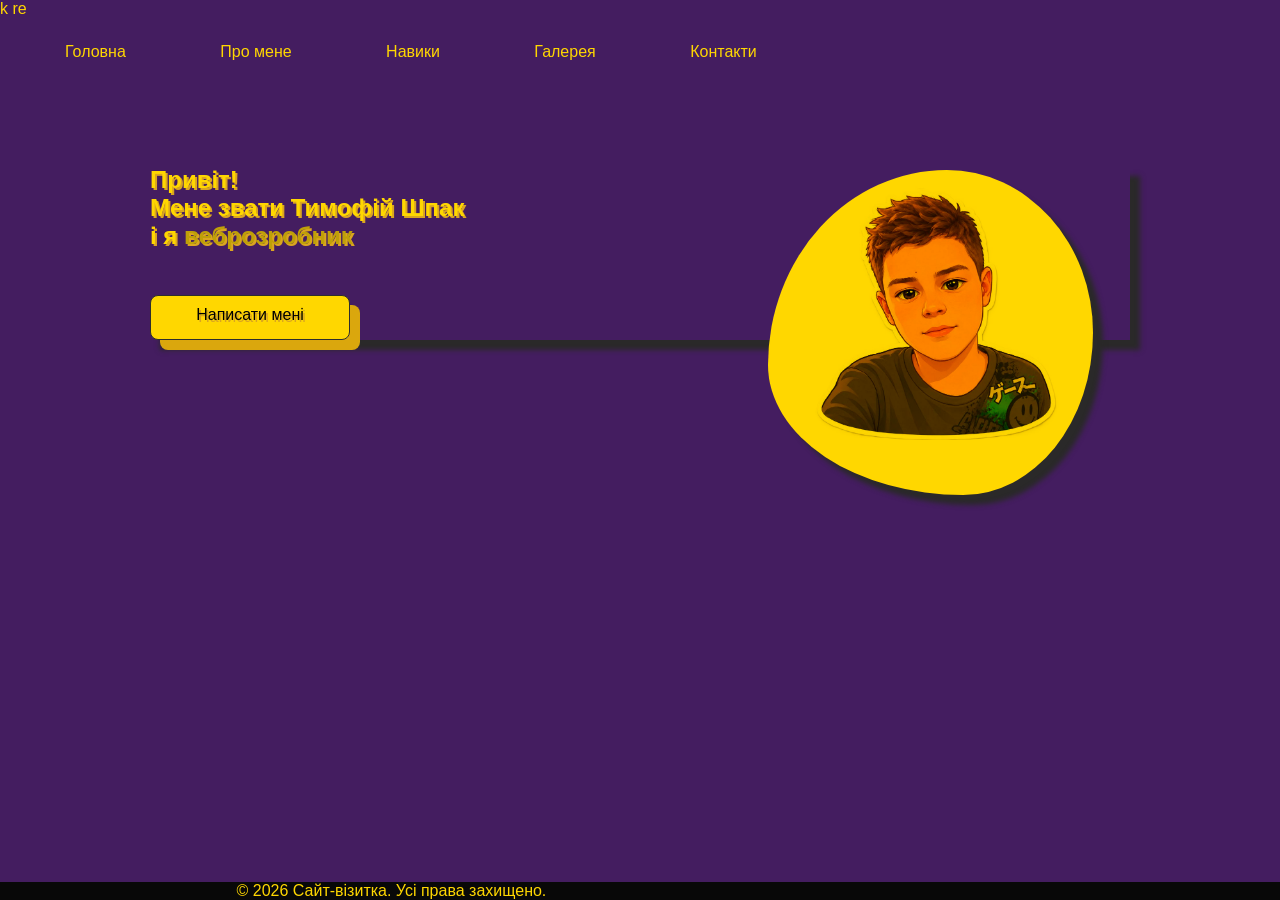
<file: index.html>
<!DOCTYPE html>
<html>
  <head>
    <meta charset="utf-8">
    <meta name="viewport" content="width=device-width, initial-scale=1.0">
k re<linl="stylesheet" href="https://cdnjs.cloudflare.com/ajax/libs/font-awesome/6.4.0/css/all.min.css" integrity="sha512-iecdLmaskl7CVkqkXNQ/ZH/XLlvWZOJyj7Yy7tcenmpD1ypASozpmT/E0iPtmFIB46ZmdtAc9eNBvH0H/ZpiBw==" crossorigin="anonymous" referrerpolicy="no-referrer" />
    <link rel="stylesheet"href="style.css">
    <title>Мій перший сайт</title>
  </head>
      <header></header>
      <nav>
        <ul style="list-style-type:none">
          <li><a href="index.html">Головна</a></li>
          <li><a href="about_me.html">Про мене</a></li>
          <li><a href="skills.html">Навики</a></li>
          <li><a href="gallery.html">Галерея</a></li>
          <li><a href="contact.html">Контакти</a></li>
        </ul>
      </nav>
      <section>
        <div class="hero-content">
          <h1 style="color:gold(13, 255, 0)">Привіт!<i class="fa-regular fa-face-smile" style="color:rgb(255,212,59);"></i></h1>
          <h1 style="color:gold">Мене звати Тимофій Шпак</h1>
          <h1 style="color:gold(34, 255, 0)">і я <span style="color:#bfa008">веброзробник</span></h1>
        <a class="btn-send-me" href="forma.html">Написати мені</a>
        </div>
        <div class="hero-avatar">
          <div class="circle"></div>
          <img class="main-photo" src="foto.jpg" alt="foto.jpg">
        </div>
        </section>
           <footer>
             <div class="container">
               <p>&copy; 2026 Сайт-візитка. Усі права захищено.</p>
               <div class="social-links">
                 <a href=""></a>
                 <a href=""></a>
                 <a href=""></a>
               </div>
             </div>
            </footer>
 </body>
</html>
</file>
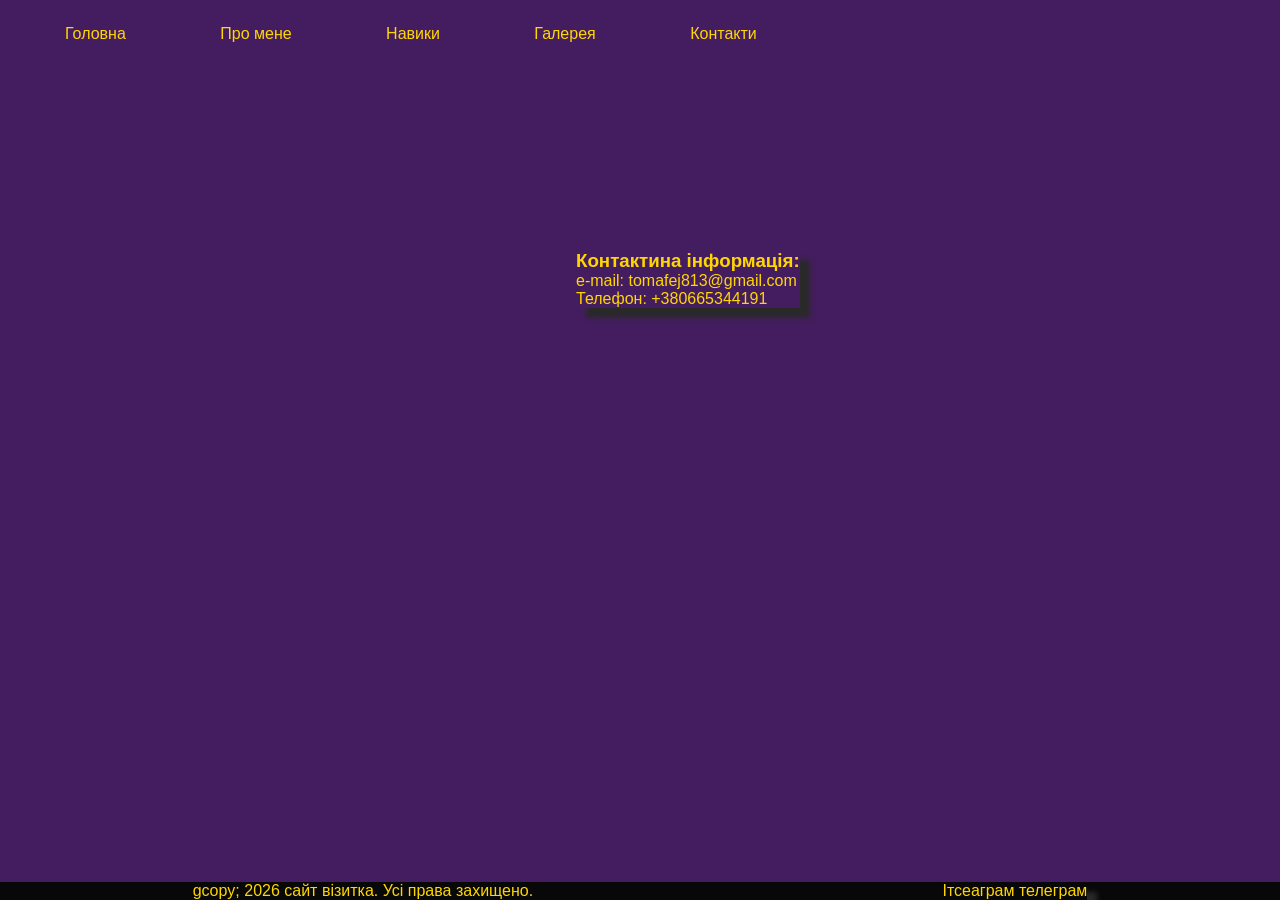
<file: contact.html>
<!DOCTYPE html>
<html>
  <head>
    <meta charset="utf-8">
     <link rel="stylesheet" href="style.css">
    <title>Мій перший сайт</title>
  </head>
<body>
      <header></header>
      <nav>
        <ul style="list-style-type:none">
          <li><a href="index.html">Головна</a></li>
          <li><a href="about_me.html">Про мене</a></li>
          <li><a href="skills.html">Навики</a></li>
          <li><a href="gallery.html">Галерея</a></li>
          <li><a href="contact.html">Контакти</a></li>
        </ul>
      </nav>
      <section>

        <div class="contact-info">
          <h3>Контактина інформація:</h3>
          <p>e-mail: tomafej813@gmail.com</p>
          <p>Телефон: +380665344191</p>
        </div>
        <video autoplay loop muted="bg-video">
            <source src="video2.mp4">
        </video>
        <footer>
          <div class="container">
            <p>gcopy; 2026 сайт візитка. Усі права захищено.</p>
            <div class="social-links">
              <a href="">Ітсеаграм</a>
              <a href="">телеграм</a>
              <a href="Github"></a>
            </div>
          </div>
        </footer>
    </section>
      <footer></footer>
  </body>
</html>
</file>
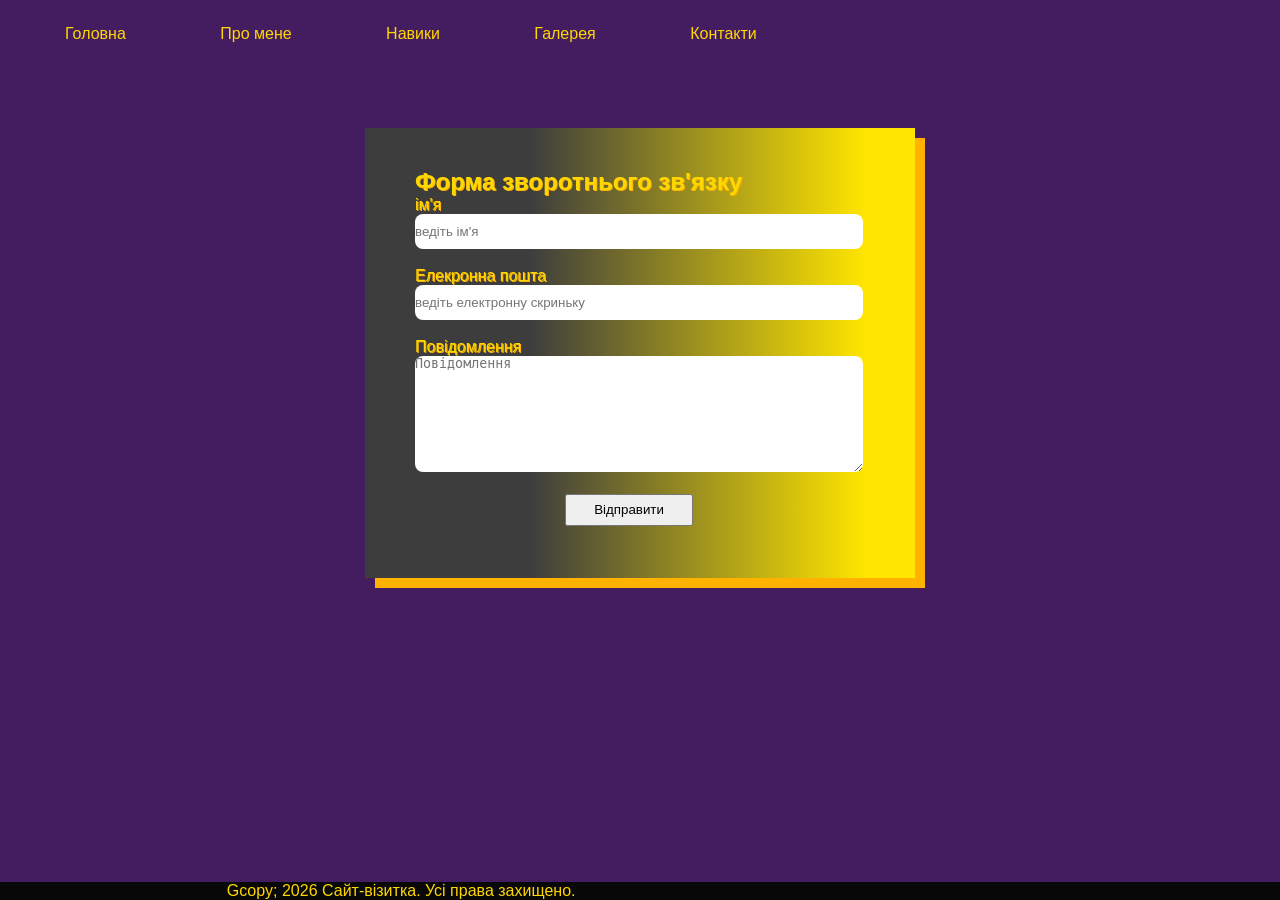
<file: forma.html>
<!DOCTYPE html>
<html>
  <head>
    <meta charset="utf-8">
<link rel="stylesheet" href="https://cdnjs.cloudflare.com/ajax/libs/font-awesome/6.4.0/css/all.min.css" integrity="sha512-iecdLmaskl7CVkqkXNQ/ZH/XLlvWZOJyj7Yy7tcenmpD1ypASozpmT/E0iPtmFIB46ZmdtAc9eNBvH0H/ZpiBw==" crossorigin="anonymous" referrerpolicy="no-referrer" />
    <link rel="stylesheet" href="style.css">
    <title>Мій перший сайт</title>
  </head>
      <header></header>
      <nav>
        <ul style="list-style-type:none">
          <li><a href="index.html">Головна</a></li>
          <li><a href="about_me.html">Про мене</a></li>
          <li><a href="skills.html">Навики</a></li>
          <li><a href="gallery.html">Галерея</a></li>
          <li><a href="contact.html">Контакти</a></li>
        </ul>
      </nav>
      <section>
        <form class="feedback-form" action="https://formspree.io/f/xvkgqqae" method="POST">
        <h2>Форма зворотнього зв'язку</h2>
         <label>ім'я</label><br>
         <input name="name" id="name" placeholder="ведіть ім'я" type="text" required><br><br></input>
         <ladel>Елекронна пошта</ladel><br>
        <input name="email" id="email" placeholder="ведіть електронну скриньку" type="email" required><br><br></input>
        <label>Повідомлення</label><br>
        <textarea name="text" id="message"placeholder="Повідомлення" required></textarea><br><br>
        <button>Відправити</button>
        </form>
     </section>
           <footer>
             <div class="container">
               <p>Gcopy; 2026 Сайт-візитка. Усі права захищено.</p>
               <div class="social-links">
                 <a href=""></a>
                 <a href=""></a>
                 <a href=""></a>
               </div>
             </div>
            </footer>
         <script>
          window.alert("Вітаю! Заповню скоріше форму. Чекаю на твоє повідомлення");
         </script>
          </body>
        </html>
</file>
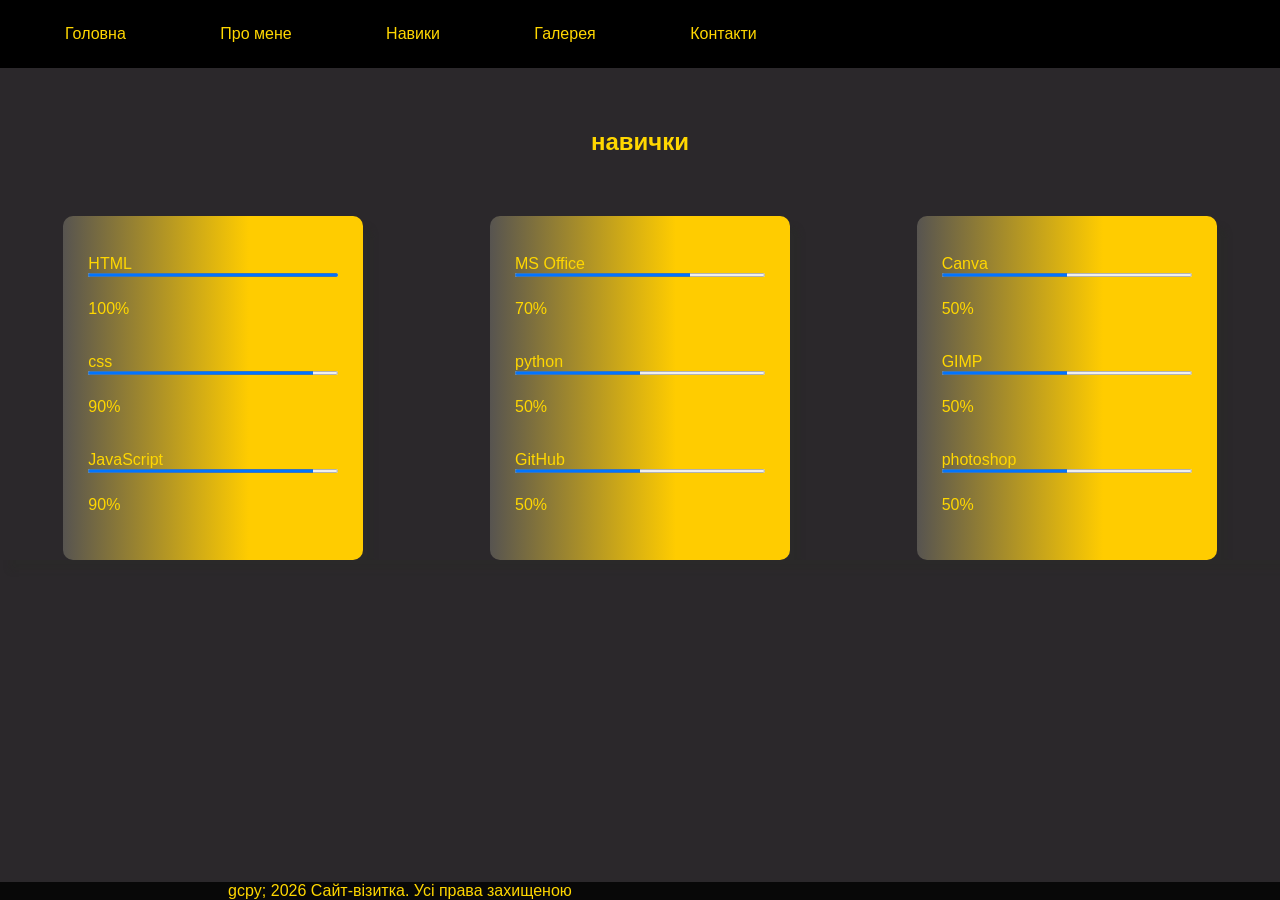
<file: skills.html>
<!DOCTYPE html>
<html>
    <head>
          <body style="background-color: #2b282b"></body>
        <meta charset="utf-8">
        <link rel="stylesheet" href="">
        <link rel="stylesheet" href="style.css"><!--Тут підключити файл із стилями-->
        <title>мій перший сайт</title>
    </head>
    <body>
        <header>
            <nav>
           <ul>
            <li><a href="index.html">Головна</a></li>
              <li><a href="about_me.html">Про мене</a></li>
                <li><a href="skills.html">Навики</a></li>
              <li><a href="gallery.html">Галерея</a></li>
                <li><a href="contact.html">Контакти</a></li>
           </ul>   
            </nav>
        </header>
</html>
<selection>
    <h2 class="title-skills">навички</h2>
    <div class="cards">
    <div class="skills"> 
    <p>HTML</p>
    <p>100%</p><progress value="100" max="100"></progress>
    <p>css</p>
    <p>90%</p><progress value="90" max="100"></progress>
    <p>JavaScript</p>
    <p>90%</p><progress value="90" max="100"></progress>
    </div>
    <div class="skills">
        <p>MS Office</p>
        <p>70%</p><progress value="70" max="100"></progress>
       <p>python</p>
          <p>50%</p><progress value="50" max="100"></progress>
          <p>GitHub</p>
           <p>50%</p><progress value="50" max="100"></progress>
    </div>
    <div class="skills">
        <p>Canva</p>
        <p>50%</p><progress value="50" max="100"></progress>
        <p>GIMP</p>
          <p>50%</p><progress value="50" max="100"></progress>
        <p>photoshop</p>
          <p>50%</p><progress value="50" max="100"></progress>
    </div>
</selection>
<footer>
    <div class="container">
        <p>gcpy; 2026 Сайт-візитка. Усі права захищеною</p>
        <div class="social-links">
<a href=""></a>
<a href=""></a>
<a href=""></a>
        </div>
    </div>
</footer>
</file>
<file: style.css>
*{
margin: 0; /*Зовніштій*/
padding: 0; /*Внутрішний відступ*/
box-sizing: border-box; /*Властивість box-sizing дозволяє задавати розмір блоку.*/
}
body{
font-family: "inter", sans-serif; /*Шрифт*/
background-color: rgb(68, 29, 96); /*колір фону*/
color:gold; /*колір тексту*/ 
}
/*головна строрінка*/
header{
    width: 100%;
    position: sticky;
    top:0;
    background-color: black;
    z-index: 100; 
}
a{
    color:gold;
    text-decoration: none; /*прибирає нижнє підкреслення*/
}
li{
    display: inline-block;
    padding: 25px;
    margin-left: 40px;    
}
li:hover{
    text-decoration: underline;
    color: gold;
}
.btn-send-me{
    display: inline-block;
    background-color: gold;
    color: black;
    width: 200px;
    height: 45px;
    text-align: center;
    text-decoration: none;
    border: 1px solid rgb(46, 47, 44);
    border-radius:8px;
    margin-top: 45px;
    padding-top: 10px;
    box-shadow: 10px 10px rgb(218, 167, 13); 
}
.btn-send-me:active{
    transform: scale(0.95);
}

img {
    mix-blend-mode: multiply;
}

.hero-content{
    margin: 80px 150px;
    text-shadow: 2px 2px goldenrod;
}

.hero-avatar{
 position: relative;
 width: 40%;
 top: -250px;
 left: 60%;
}
.circle{
    width: 325px;
    height: 325px;
    background: gold;
    border-radius: 55% 45% 40% 60% / 60% 50% 50% 40%;
     position: absolute;
}
.circle:hover{background-color: gold;}
.main-photo{
    width: 16rem;
    height: auto;
    position: absolute;
    left: 40px;
    bottom: -270px;
}
.circle:hover{
    background: gold;
    transform: translatey(50px) 6s;
    filter: blur(5px);
}
/*Контакти*/

.bg-video{
    width: 100vw;
    height: 87.3vh;
    object-fit: cover;
    z-index: -1;/*Відео від контентом*/
}
.contact-info{
    position: absolute;
    top: 250px;
    left: 45%;
    z-index: 2;
}
div {
    box-shadow: 10px 10px 5px rgb(42, 41, 41);
}
.video-container::after {
    content: ;
    position: absolute;
    top: 69px;
    left: 0;
    width: 100vw;
    height: 87.3vh;
    background: black;/* 40% прозорості */
    z-index: 1;
}
/*форма*/

input{
    width: 28rem;
    height: 2.2rem;
    background-color:gold(255, 68, 0);
    border: none;
    border-radius: 8px;
}
textarea{
    width: 28rem;
    height: 7.2rem;
    background-color:gold(255, 68, 0);
    border: none;
    border-radius: 8px;
}
button{
    width: 8rem;
    height: 2rem;
    margin-left: 150px;
}
.feedback-form{
    width: 100%;
    max-width: 550px;
    height: 450px;
    box-sizing: border-box;
  background: #3d3d3d;
background: linear-gradient(90deg, rgba(61, 61, 61, 1) 30%, rgba(255, 229, 0, 1) 91%);
    margin: 60px auto;
    padding: 40px 50px;
   text-shadow: 1px 1px rgb(255, 179, 0); 
   box-shadow: 10px 10px rgb(255, 179, 0); 
}
/*про мене*/

.about-me{
    display: flex;
    flex-direction:row;
    position: relative;
}   

.about-me-photo{
    width: 13rem;
    height: auto;
    position: absolute;
    left: 5%;
    top:50px
}
.about-me-photo:hover{
    transform: scale(0.95);
}

.title-about-me{
    text-align: center;
    color: gold;
    margin-top: 40px;
}

.info{
    width: 35%;
    position: relative;
    left: 25%;
    top: 25px;
    left: 50%;
}
.arrow{
    position: absolute;
    left: 15%;
    top: -15px;
}
.inscription{
    position: absolute;
    left: 25%;

.inscription:hover{
    color: gold;
}

}
.about-me{
    display: flex;
    flex-direction: row;
}
.change-lang{
   display: inline;
   max-width: 100px;
   position: relative;
   top: -50px;
   left: 75%;
   z-index: 5;

}
.btn-UA, .btn-EN{
    display: inline;
    position: ansolute;
    width: 90px;
    height: 30px;
}
.btn-EN{
    left:100px;
}
/*Галерея*/
.title-gallery{
text-align: center;
}
.my-gallery{
    width: 15%;
    height: auto;
    margin: 40px;
}
/*навики*/

.skills{
display: flex;
flex-direction: column;
width: 300px;
height: auto;
background: #575450;
background: linear-gradient(90deg, rgba(87, 84, 80, 1) 0%, rgba(255, 204, 0, 1) 62%);
border-radius: 10px;
margin: auto;
padding: 25px;
line-height: 45px
}
.cards{
    display: flex;
    justify-content: space-between;
    overflow-x: hidden;    
}
.percent{
    position: relative;
    top: -45px;
    left: 400px;
}
progress{
    position: relative;
    top: -60px;
    height: 15px;
}
.title-skills{
    text-align: center;
    margin: 60px;
}
/*Підвал*/
footer{
    position: fixed; /*Фіксований*/
    bottom: 0;
    left: 0;
    width: 100%;
    background-color: rgb(8, 8, 8);
}
.inscription:hover{
    color: gold;
}
.container{
    display: flex;
    align-items: center;
    justify-content: space-around;
    gap: 1.5rem;
}

progress{
    width: 100%;
    height: 8px;
}
.gallery img:hover{
    transform: rotateY(180deg);
}
h1{
    color: gold(0, 139, 28);
}

.highlight{
    color: gold(0, 255, 68);
}
.imput:focus {
    border: 2px; solid blue;
    outline: none;
    background-color: gold;
}
.back-to-top{
    position: fixed;
    bottom: 20px;
    right: 20px;

    background: azure;
    color: aliceblue;
    padding: 15px 2opx;
    border-radius: 50%;
    font-weight: bold;
}
html {
    scroll-behavior: smooth;
}
/**/
@media screen and(max-width: 480px){
    .hero-avatar{
        display: none;
    }
    .hero-content{
        margin-left: 80% ;
    }
}

@media screen and (max-width: 768){
    .hero-content{
        margin-left: 50px;
    }
    .hero-avatar{
        margin-left: -90px
    }
}
</file>
